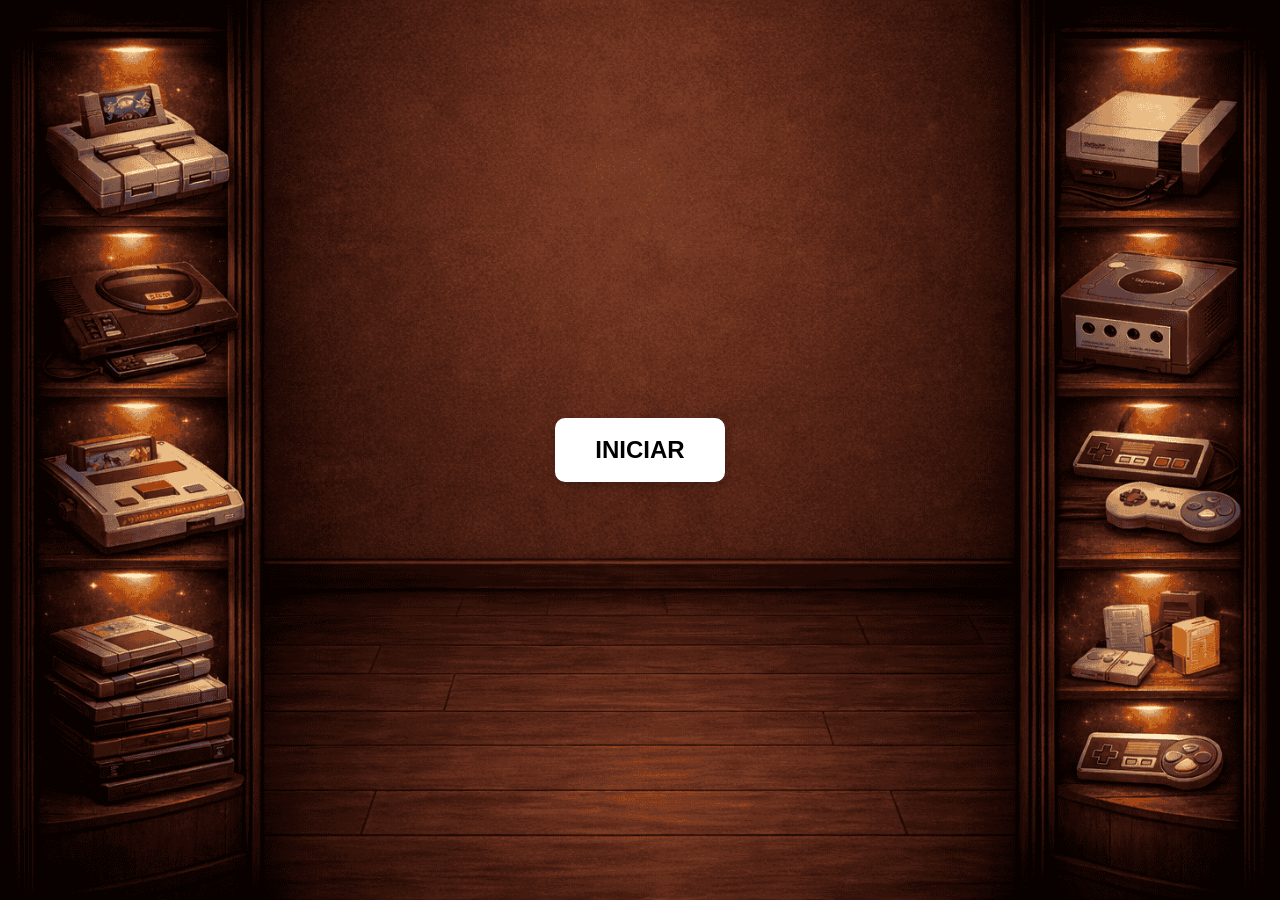
<file: index.html>
<!DOCTYPE html>
<html lang="ca">
<head>
  <meta charset="UTF-8" />
  <meta name="viewport" content="width=device-width, initial-scale=1.0" />
  <title>Inici</title>
  <style>
    * {
      box-sizing: border-box;
      margin: 0;
      padding: 0;
    }

    html, body {
      width: 100%;
      height: 100%;
      font-family: Arial, sans-serif;
    }

    body {
      display: flex;
      align-items: center;
      justify-content: center;
      background-image: url('assets/img/background_laterals.png');
      background-size: cover;
      background-position: center;
      background-repeat: no-repeat;
    }

    .btn-iniciar {
      padding: 18px 40px;
      font-size: 24px;
      font-weight: bold;
      border: none;
      border-radius: 10px;
      cursor: pointer;
      background: #ffffff;
      color: #000000;
      box-shadow: 0 4px 12px rgba(0, 0, 0, 0.25);
      transition: transform 0.2s ease, box-shadow 0.2s ease;
    }

    .btn-iniciar:hover {
      transform: scale(1.05);
      box-shadow: 0 6px 16px rgba(0, 0, 0, 0.3);
    }
  </style>
</head>
<body>
  <button class="btn-iniciar" onclick="parent.location.href='v4-3.html'">
    INICIAR
  </button>
</body>
</html>
</file>
